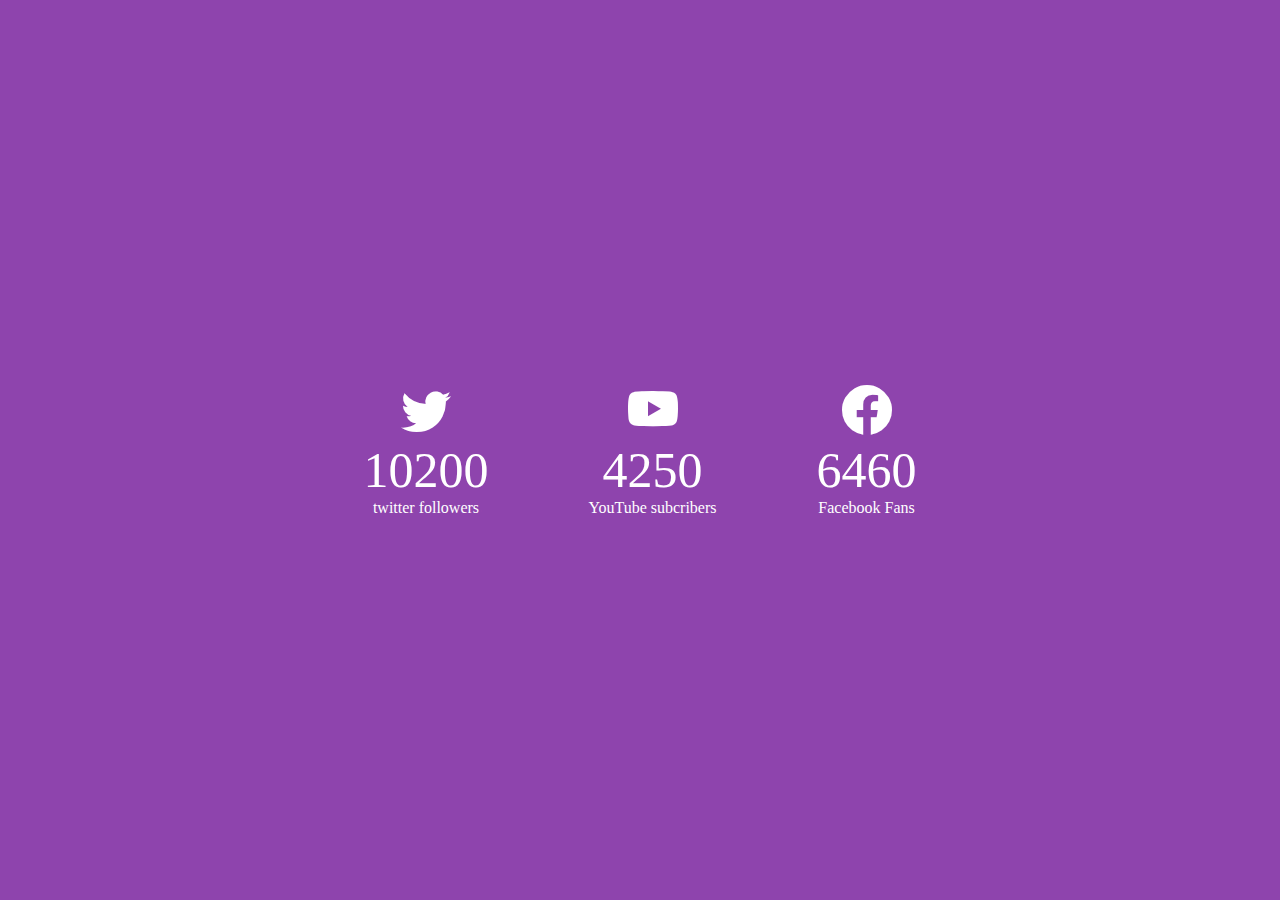
<file: incremento/index006.html>
<!DOCTYPE html>
<html lang="en">
<head>
    <meta charset="UTF-8">
    <meta http-equiv="X-UA-Compatible" content="IE=edge">
    <meta name="viewport" content="width=device-width, initial-scale=1.0">
    <link rel="stylesheet" href="https://cdn.jsdelivr.net/npm/bootstrap-icons@1.7.2/font/bootstrap-icons.css">
    <title>Document</title>
    <link rel="stylesheet" href="estilos006.css">
</head>
<body>
    <div class="counter-container">
        <i class="bi bi-twitter"></i>
        <div class="counter" data-target="12000"></div>
        <span>twitter followers</span>
    </div>
    <!--  -->
    <div class="counter-container">
        <i class="bi bi-youtube"></i>
        <div class="counter" data-target="5000"></div>
        <span>YouTube subcribers</span>
    </div>
    <!--  -->
    <div class="counter-container">
        <i class="bi bi-facebook"></i>
        <div class="counter" data-target="7500"></div>
        <span>Facebook Fans</span>
    </div>
    <script src="script006.js"></script>
</body>
</html>
</file>
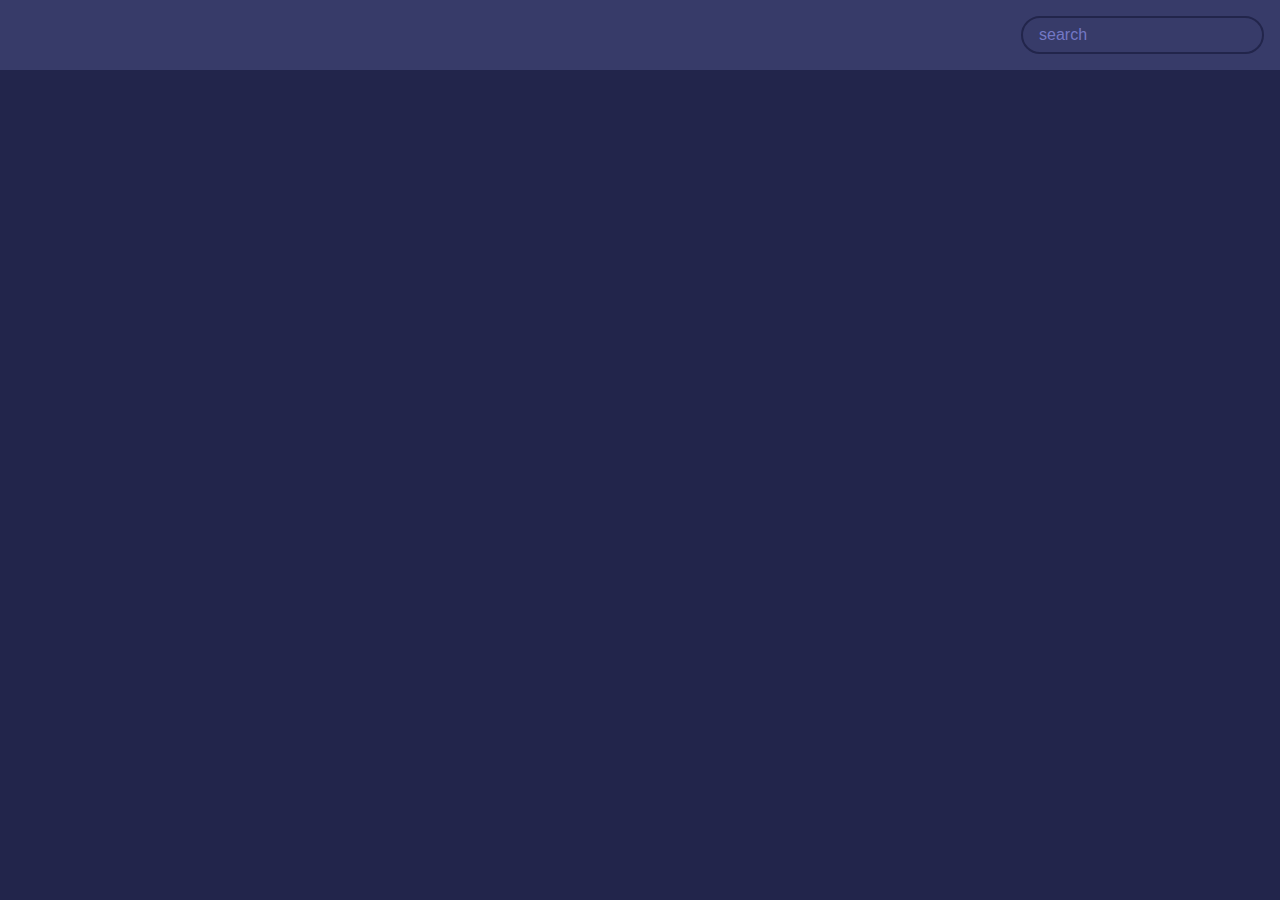
<file: movie app/movie.html>
<!DOCTYPE html>
<html lang="en">
<head>
    <meta charset="UTF-8">
    <meta http-equiv="X-UA-Compatible" content="IE=edge">
    <meta name="viewport" content="width=device-width, initial-scale=1.0">
    <link rel="stylesheet" href="movie.css">
    <title>Movie-App</title>
</head>
<body>
    <header>
        <form id="form">
            <input type="text" id="search" class="search" placeholder="search">
        </form>
    </header>
    <main id="main"></main>
    <!--  -->
    <script src="movie.js"></script>
</body>
</html>
</file>
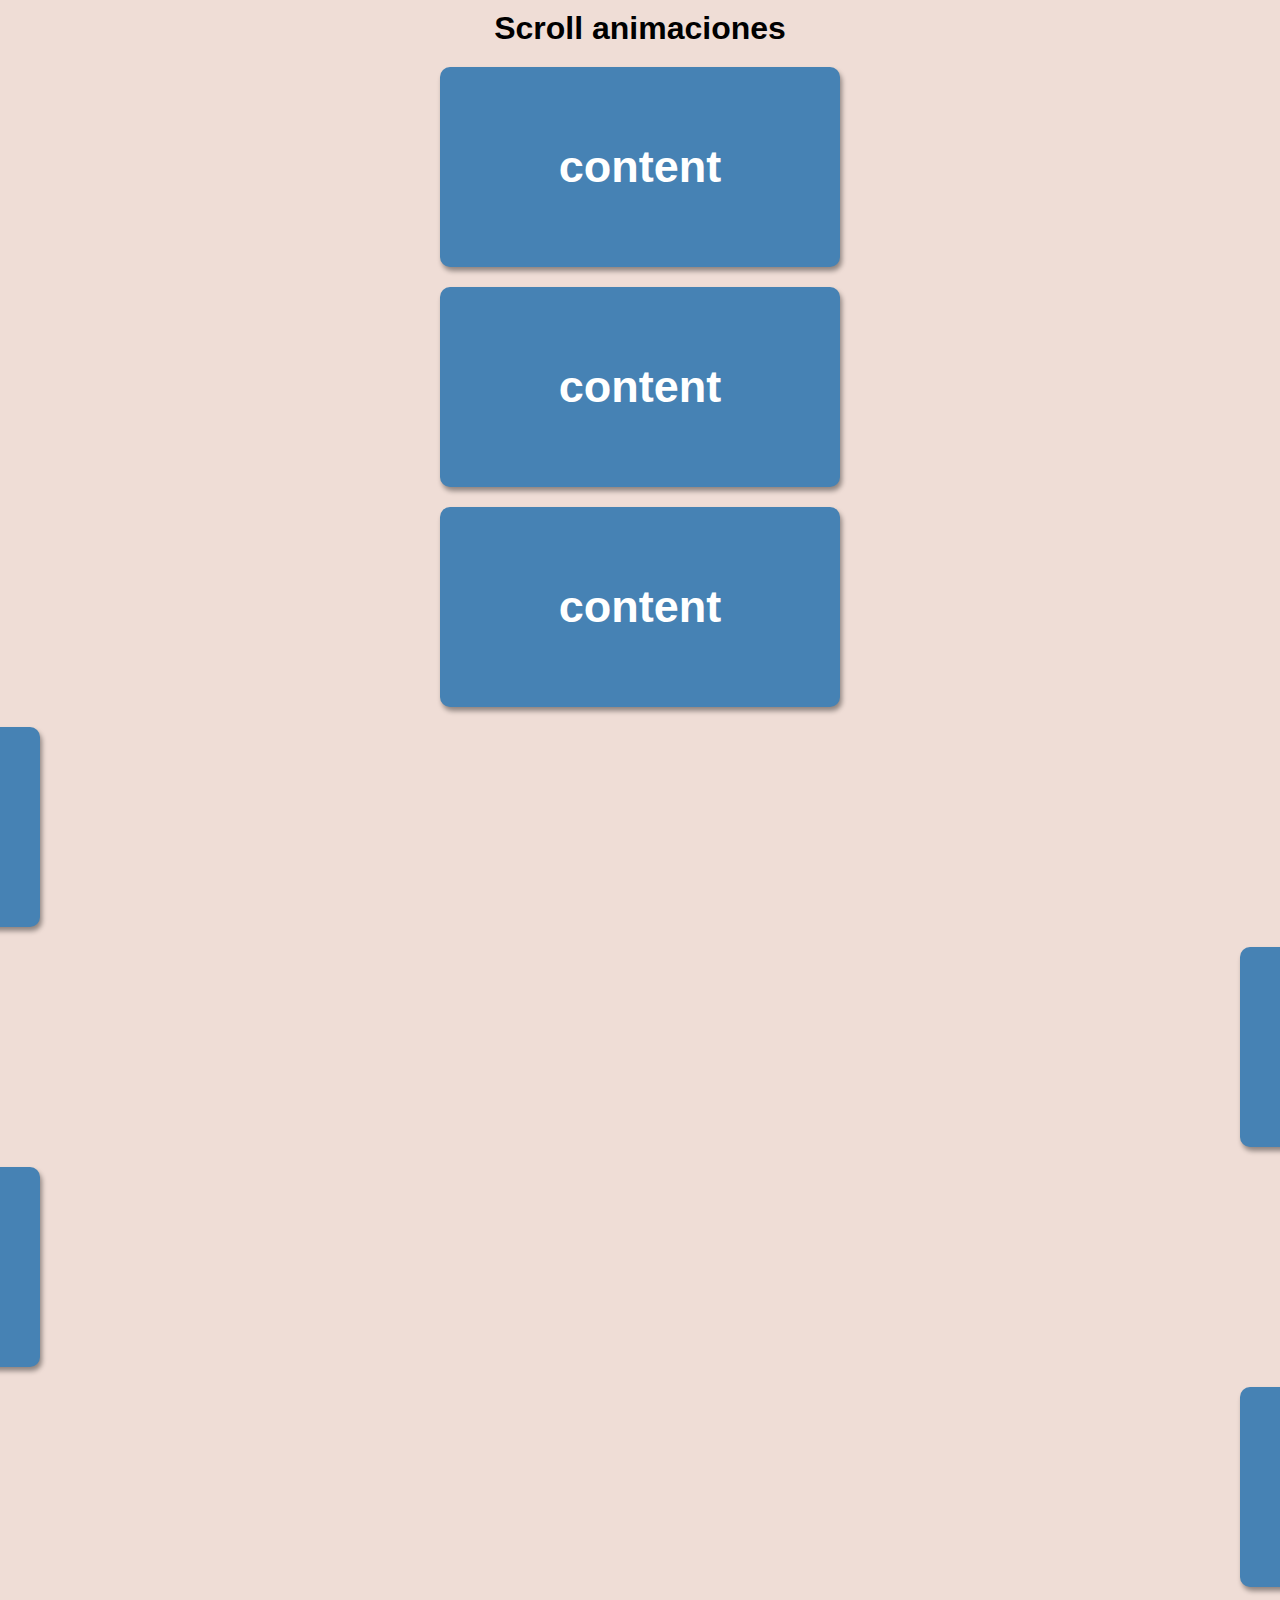
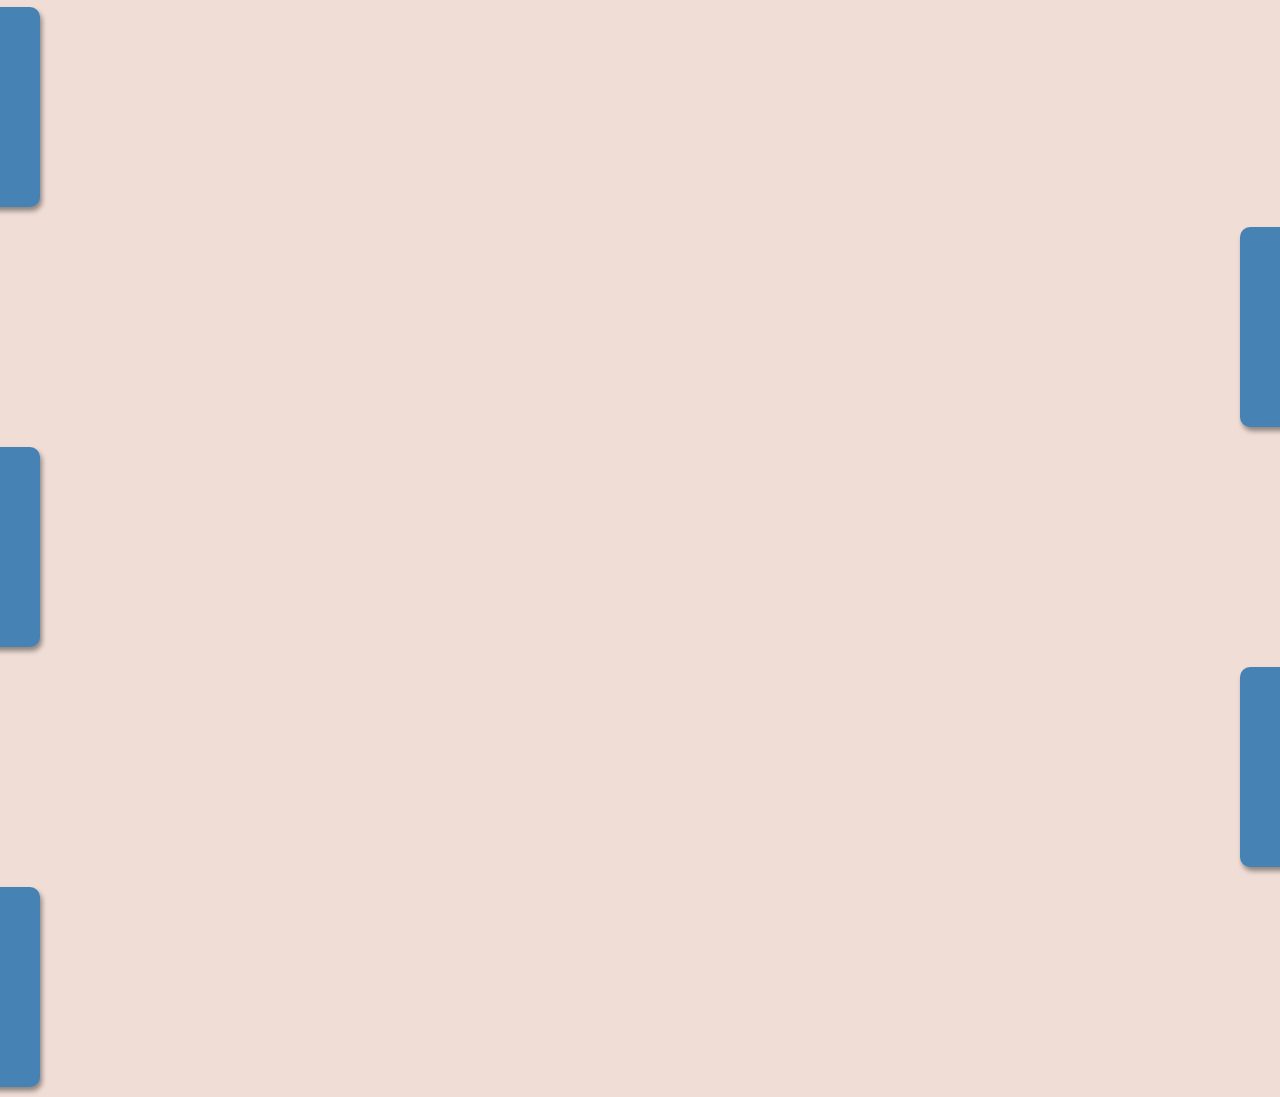
<file: scroll/index003.html>
<!DOCTYPE html>
<html lang="en">
<head>
    <meta charset="UTF-8">
    <meta http-equiv="X-UA-Compatible" content="IE=edge">
    <meta name="viewport" content="width=device-width, initial-scale=1.0">
    <title>Scroll-animations</title>
    <link rel="stylesheet" href="stilos003.css">
</head>
<body>
    <h1>Scroll animaciones</h1>
    <div class="box"><h2>content</h2></div>
    <div class="box"><h2>content</h2></div>
    <div class="box"><h2>content</h2></div>
    <div class="box"><h2>content</h2></div>
    <div class="box"><h2>content</h2></div>
    <div class="box"><h2>content</h2></div>
    <div class="box"><h2>content</h2></div>
    <div class="box"><h2>content</h2></div>
    <div class="box"><h2>content</h2></div>
    <div class="box"><h2>content</h2></div>
    <div class="box"><h2>content</h2></div>
    <div class="box"><h2>content</h2></div>
    <script src="script003.js"></script>
</body>
</html>
</file>
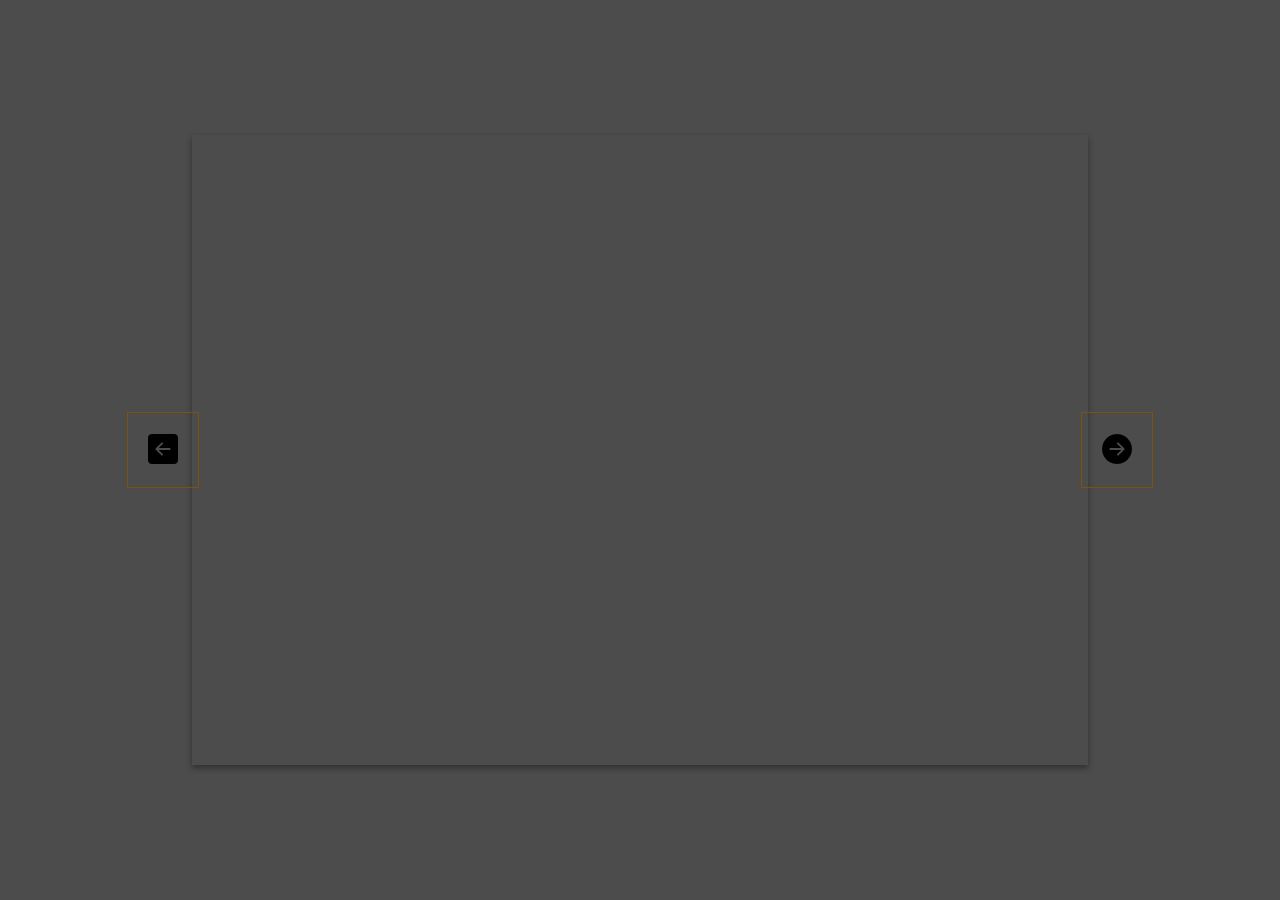
<file: slider/slider.html>
<!DOCTYPE html>
<html lang="en">
<head>
    <meta charset="UTF-8">
    <meta http-equiv="X-UA-Compatible" content="IE=edge">
    <meta name="viewport" content="width=device-width, initial-scale=1.0">
    <link rel="stylesheet" href="slider.css">
    <link rel="stylesheet" href="https://cdn.jsdelivr.net/npm/bootstrap-icons@1.7.2/font/bootstrap-icons.css">
    <title>Background-images</title>
</head>
<body>
     <div class="slider-container">
         <div 
            class="slide" 
            style="background-image:url
            ('https://maps.googleapis.com/maps/api/place/photo?parameters');">
         </div>
         <div class="slide " style="background-image:url
         ('https://www.dzoom.org.es/wp-content/uploads/2010/09/paisaje-primer-plano-7-810x540.jpg') ;">
         </div>
         <div class="slide " style="background-image:url
         ('https://www.peru.travel/Contenido/General/Imagen/es/92/1.1/nor-yauyos-cochas.jpg') ;">
         </div>
         <div class="slide " style="background-image:url
         ('https://mott.pe/noticias/wp-content/uploads/2019/03/los-50-paisajes-maravillosos-del-mundo-para-tomar-fotos.jpg') ;">
         </div>
         <div class="slide " style="background-image:url
         ('https://i.ytimg.com/vi/lk7XNn-1-E4/maxresdefault.jpg') ;">
         </div>
         <div class="slide " style="background-image:url
         ('https://wp-growpro.s3.eu-west-1.amazonaws.com/media/2021/03/18022052/paisajesirlanda_cover-1080x675.jpg') ;">
         </div>
         <button class="arrow left-arrow" id="left">
            <i class="bi bi-arrow-left-square-fill"></i>
         </button>
         <button class="arrow right-arrow">
            <i class="bi bi-arrow-right-circle-fill"></i>
         </button>
     </div>
    <script src="slider.js"></script>
</body>
</html>
</file>
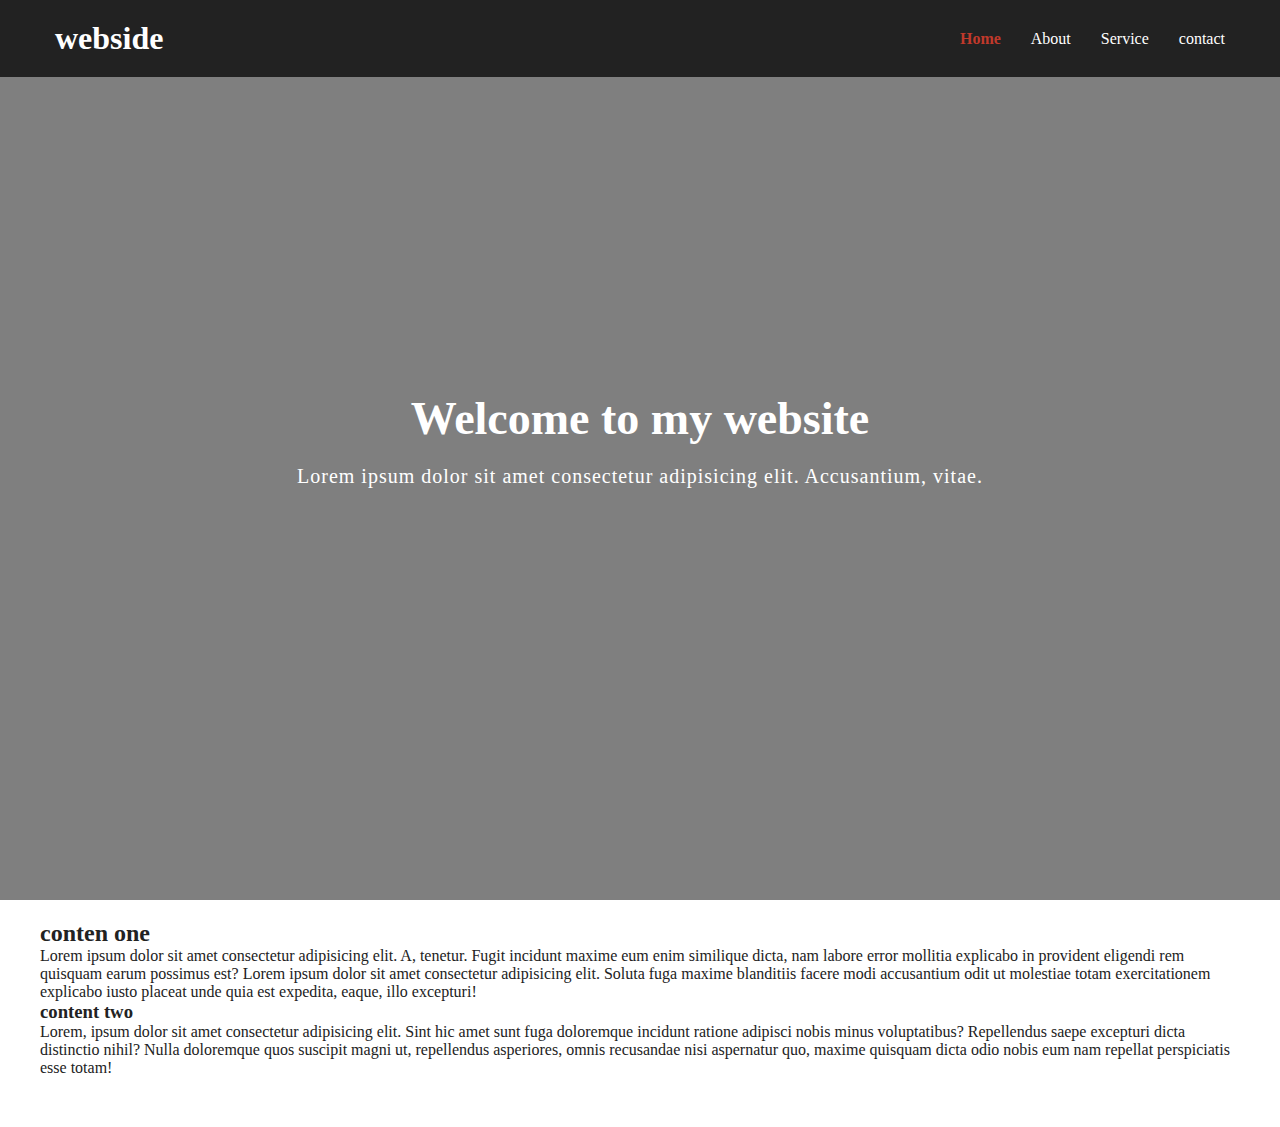
<file: sticket/sticket.html>
<!DOCTYPE html>
<html lang="en">
<head>
    <meta charset="UTF-8">
    <meta http-equiv="X-UA-Compatible" content="IE=edge">
    <meta name="viewport" content="width=device-width, initial-scale=1.0">
    <title>Document</title>
    <!-- enlaces con css -->
    <link rel="stylesheet" href="stikect.css">
</head>
<body>
    <nav class="nav ">
        <div class="container">
            <h1 class="logo"><a href="/sticket/sticket.html">webside</a></h1>
            <ul>
                <li>
                    <a href="#" class="current">Home</a>
                </li>   
                <li>
                    <a href="#">About</a>
                </li>
                <li>
                    <a href="#">Service</a>
                </li>
                <li>
                    <a href="#">contact</a>
                </li>
            </ul>
        </div>
    </nav>
    <div class="hero">
        <div class="container">
            <h2>Welcome to my website</h2>
            <p>Lorem ipsum dolor sit amet consectetur adipisicing elit. Accusantium, vitae.</p>
        </div>
    </div>
    <section class="container contant">
        <h2>conten one</h2>
        <p>
            Lorem ipsum dolor sit amet consectetur adipisicing elit. A, tenetur.
             Fugit incidunt maxime eum enim similique dicta, nam labore 
             error mollitia explicabo in provident 
            eligendi rem quisquam earum possimus est?
            Lorem ipsum dolor sit amet consectetur adipisicing elit. Soluta fuga
             maxime blanditiis facere modi accusantium odit ut molestiae totam 
             exercitationem explicabo iusto placeat unde 
            quia est expedita, eaque, illo excepturi!
        </p>
        <h3>content two</h3>
        <p>Lorem, ipsum dolor sit amet consectetur adipisicing elit. Sint hic amet sunt
             fuga doloremque incidunt ratione adipisci nobis minus voluptatibus? 
             Repellendus saepe excepturi dicta distinctio nihil? Nulla doloremque 
             quos suscipit magni ut, repellendus asperiores, omnis recusandae nisi
              aspernatur quo, maxime quisquam dicta odio nobis 
            eum nam repellat perspiciatis esse totam!</p>
    </section>
    <!-- Enlaces con javaScript -->
    <script src="sticket.js"></script>
</body>
</html>
</file>
<file: incremento/estilos006.css>
*{
    box-sizing: border-box;
}
body{
    font-family: 'Times New Roman', Times, serif;
    background-color: #8e44ad;
    color: #fff;
    display: flex;
    align-items: center;
    justify-content: center;
    height: 100vh;
    margin: 0;
}
.counter-container{
    text-align: center;
    display: flex;
    flex-direction: column;
    justify-content: center;
    margin: 30px 50px;
}
.counter-container i{
    font-size: 50px;
}
.counter{
    font-size: 50px;
}
@media(max-width: 580px) {
    body{
        flex-direction: column;
    }
}
</file>
<file: movie app/movie.css>
/*:;*  */
:root{
    --primary-color:#22254b;
    --secondary-color:#373b69;
}
*{
    box-sizing: border-box;
}
body{
    font-family: Verdana, Geneva, Tahoma, sans-serif;
    background-color: var(--primary-color);
    margin: 0;
}
header{
    padding: 1rem;
    display: flex;
    justify-content: flex-end;
    background-color: var(--secondary-color);
}
.search{
    background-color: transparent;
    border: 2px solid var(--primary-color);
    border-radius: 50px;
    font-family: inherit;
    font-size: 1rem;
    padding: 0.5rem 1rem;
    color: #fff;
}
.search::placeholder{
    color: #7378c5;
}
.search:focus{
    outline: none;
    background-color: var(--primary-color);
}
main{
    display: flex;
    flex-wrap: wrap;
}
.movie{
    width: 300px;
    margin: 1rem;
    background-color: var(--secondary-color);
    box-shadow: 0 4px 5px rgba(0, 0, 0, 2);
    position: relative;
    overflow: hidden;
    border-radius: 3px;
}
.movie img{
    width: 100%;
}
.movie-info{
    color: #eee;
    display: flex;
    align-items: center;
    justify-content: space-between;
    padding: 0.5rem 1rem 1rem;
    letter-spacing: 0.5px;
}
.movie-info h3{
    margin-top: 0;
}
.movie-info span{
    background-color: var(--primary-color);
    padding: 0.5rem 0.5rem;
    border-radius:4px;
    font-weight: bold;
}
.movie-info span.green{
    color: lightgreen;
}
.movie-info span.red{
    color: red;
}
.movie-info span.red{
    color: orange;
}

.overview{
    background-color: #eee;
    padding: 2rem;
    position: absolute;
    left: 0;
    right: 0;
    bottom: 0;
    max-height:100%;
    transform: translateY(101%);
    transition: transform 0.3s ease-in;
}
.movie:hover .overview{
    transform: translateY(0);
}
</file>
<file: scroll/stilos003.css>
*{
    box-sizing: border-box;
}

body{
    font-family: Verdana, Geneva, Tahoma, sans-serif;
    background-color: #efddd6;
    display: flex;
    flex-direction: column;
    align-items: center;
    justify-content: center;
    margin: 0;
    overflow-x: hidden;
}
h1{
    margin: 10px;
}
.box{
    background-color: steelblue;
    color: #fff;
    display: flex;
    justify-content: center;
    align-items: center;
    width: 400px;
    height: 200px;
    margin: 10px;
    border-radius: 10px;
    box-shadow: 2px 4px 5px rgba(0, 0, 0, 0.4);
    transform: translateX(200%);
    transition: transform 0.4s ease;
}
.box:nth-of-type(even){
    transform: translateX(-200%);
}
.box.show{
    transform: translateX(0);
}
.box h2{
    font-size: 45px;
}
</file>
<file: slider/slider.css>
/* *; */
/*  */
*{
    box-sizing: border-box;
}
body{
    font-family: 'Gill Sans', 'Gill Sans MT', Calibri, 'Trebuchet MS', sans-serif;
    display: flex;
    align-items: center;
    justify-content: center;
    height: 100vh;
    overflow: hidden;
    margin: 0;
 /* background-image: url('https://wp-growpro.s3.eu-west-1.amazonaws.com/media/2021/03/18022052/paisajesirlanda_cover-1080x675.jpg'); */
    background-position: center center;
    background-size: cover;
    transition: 0.4s;
}
body::before{
    content: '';
    position: absolute;
    top: 0;
    left: 0;
    width: 100%;
    height: 100vh;
    background-color: rgba(0,0,0,0.7);
    z-index: -1;
}
.slider-container{
    box-shadow: 0 3px 6px rgba(0,0,0,0.16), 0 3px 6px rgba(0,0,0,0.23);
    height: 70vh;
    width: 70vw;
    position: relative;
    overflow: hidden;
}
.slide{
    opacity: 0;
    height: 100vh;
    width: 100vw;
    background-position: center center;
    background-size: cover;
    position: absolute;
    top: -15vh;
    right: -15vw;
    transition: 0.4s ease;
    z-index: 1;
}
.slide.active{
    opacity: 1;
}
.arrow{
    position: fixed;
    z-index: 100;
    background-color: transparent;
    padding: 20px;
    font-size: 30px;
    border: 1px solid rgb(121, 84, 17);
    top: 50%;
    transform: translateY(-50%);
    /* color: #ddd; */
    cursor: pointer;
}

.left-arrow{
    left: calc(15vw - 65px);
    
}
.right-arrow{
    right: calc(15vw - 65px);

}
</file>
<file: sticket/stikect.css>
/*  */
*{
    box-sizing:border-box ;
    margin: 0;
    padding: 0;
}
body{
    font-family: 'Times New Roman', Times, serif;
    color: #222;
    padding-bottom: 50px;
}
.nav{
    position: fixed;
    background-color: #222;
    top: 0;
    left: 0;
    right: 0;
    transition:  all 0.3s ease-in-out;
}
.nav .container{
    display: flex;
    justify-content: space-between;
    align-items: center;
    padding: 20px 0;
    transition:  all 0.3s ease-in-out;
}
.nav ul{
    display: flex;
    list-style-type: none;
    align-items: center;
    justify-content: center;
}
.nav a{
    color: #fff;
    text-decoration: none;
    padding: 7px 15px;
    transition:  all 0.3s ease-in-out;
}
.nav.active{
    background-color: #fff;
    box-shadow: 0 2px 10px rgba(0,0,0,0.5);
}
.nav.active a{
    color: #000;
}
.nav.active .container{
    padding: 10px 0;
}
.container{
    max-width: 1200px;
    margin:  0 auto;
}
.nav a.current,
.nav a:hover{
    color: #c0392b;
    font-weight: bold;
}
.hero{
    background-image: url('https://pcredcom.com/blog/wp-content/uploads/2020/06/tipos-de-computadoras.jpg');
    height: 100vh;
    color: #fff;
    background-repeat: no-repeat;
    background-size: cover;
    background-position: bottom center;
    display: flex;
    justify-content: center;
    align-items: center;
    text-align: center;
    margin-bottom: 20px;
    z-index: -2;
}
.hero::before{
    content: '';
    position: absolute;
    top: 0;
    left: 0;
    width: 100%;
    height: 100%;
    background-color: rgba(0,0,0,0.5);
    z-index: -1;
}
.hero h2{
    font-size: 46px;
    margin: -20px 0 20px
}
.hero p{
    font-size: 20px;
    letter-spacing: 1px;
}
.content h2,
.content h3{
    font-size: 150%;
    margin: 20px 0;
}
.content p{
    color: #555;
    line-height: 30px;
    letter-spacing: 1px;
}
</file>
